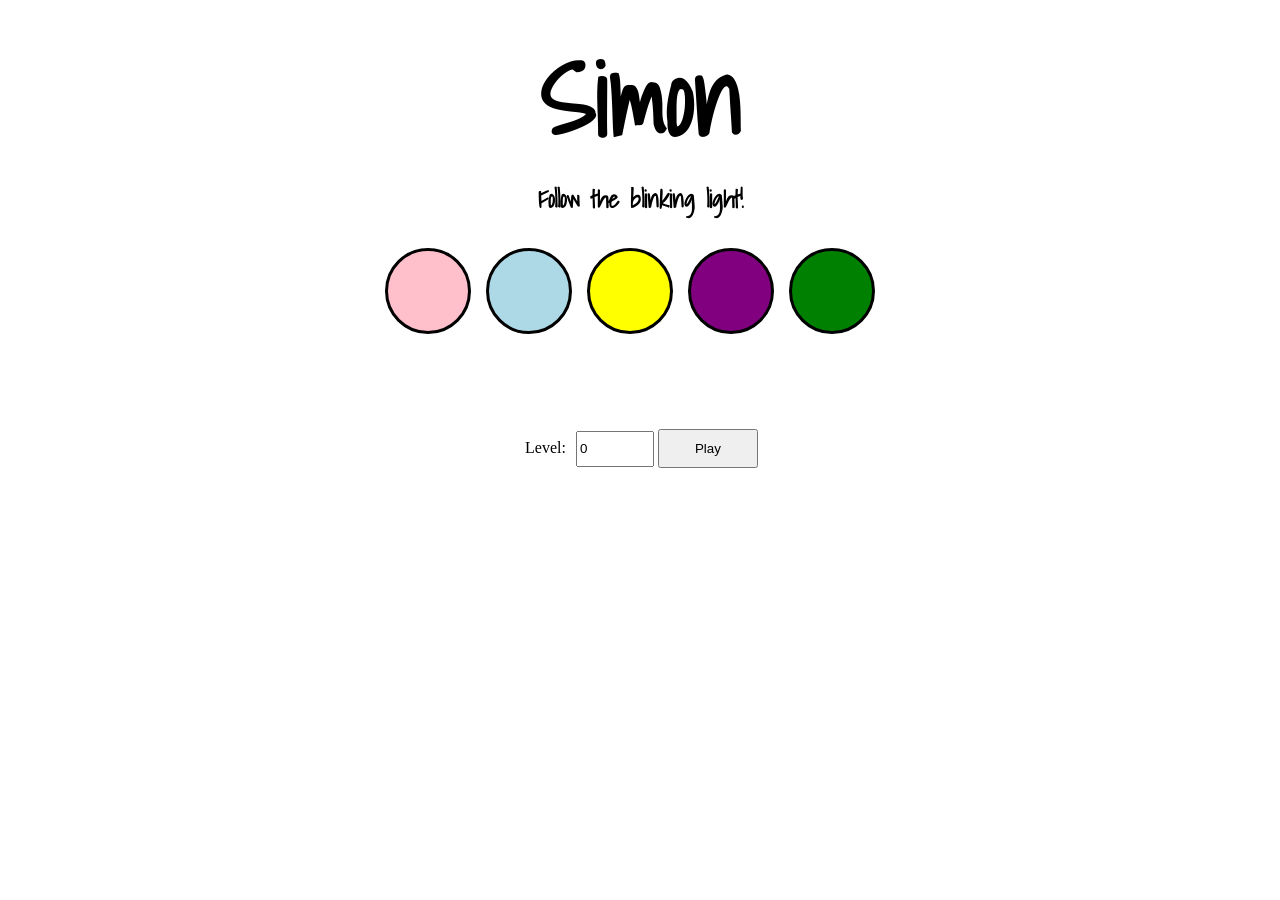
<file: index.html>
<!DOCTYPE html>
<html>
<head>
  <title>Simon</title>
  <meta charset="UTF-8">
  <link rel="stylesheet" href="main.css" type="text/css" />
  <link href="https://fonts.googleapis.com/css?family=Shadows+Into+Light" rel="stylesheet">
</head>
	<body>
    <h1>Simon</h1>
    <h2>Follow the blinking light!</h2>
    <div class='container'>
	  <ul id="container">
	    <li class='circle' id='pink'></li>
	    <li class='circle' id='lightblue'></li>
	    <li class='circle' id='yellow'></li>
	    <li class='circle' id='purple'></li>
      <li class='circle' id='green'></li>
	  </ul>
  </div>
   <div class='scoreboard'>
     <!-- AM: Is the user supposed to be able to modify this input? If not, I think it'd be better just to use some basic text tag that does imply that the value should be edited. -->
     <!-- AM: But if you get around to making it so that the user can choose a difficult level, then adding an input here is a good idea! -->
    <span>Level:</span><input class='score' type='text' value='0'></input>
    <button type="button" id="play">Play</button>
    <a id='lose' href="lose.html"></a>
  </div>
	  <script src="https://ajax.googleapis.com/ajax/libs/jquery/2.2.2/jquery.min.js"></script>
    <script src='main.js'></script>
	</body>
</html>
</file>
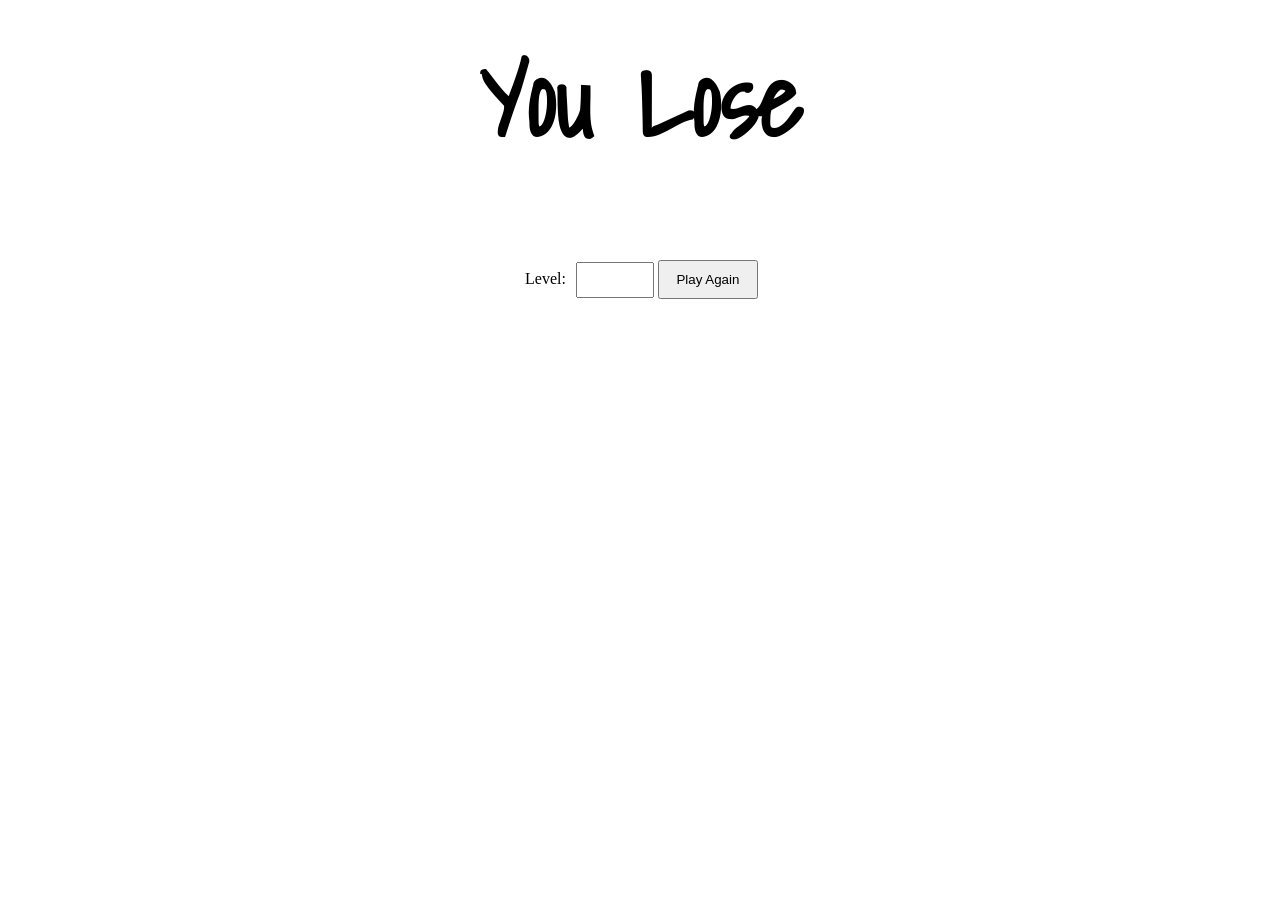
<file: lose.html>
<!DOCTYPE html>
<html>
<head>
  <title>Simon</title>
  <meta charset="UTF-8">
  <link rel="stylesheet" href="main.css" type="text/css" />
  <link href="https://fonts.googleapis.com/css?family=Shadows+Into+Light" rel="stylesheet">
</head>
	<body>
    <h1>You Lose</h1>
	  </ul>
  </div>
   <div class='scoreboard'>
    <span>Level:</span><input class='score' type='text' value='0'></input>
    <button type="button" id="playAgain"><a  href="index.html">Play Again</a></button>
  </div>
	  <script src="https://ajax.googleapis.com/ajax/libs/jquery/2.2.2/jquery.min.js"></script>
    <script src='main.js'></script>
    <script>$('.score').val(localStorage.getItem('value'))</script>
	</body>
</html>
</file>
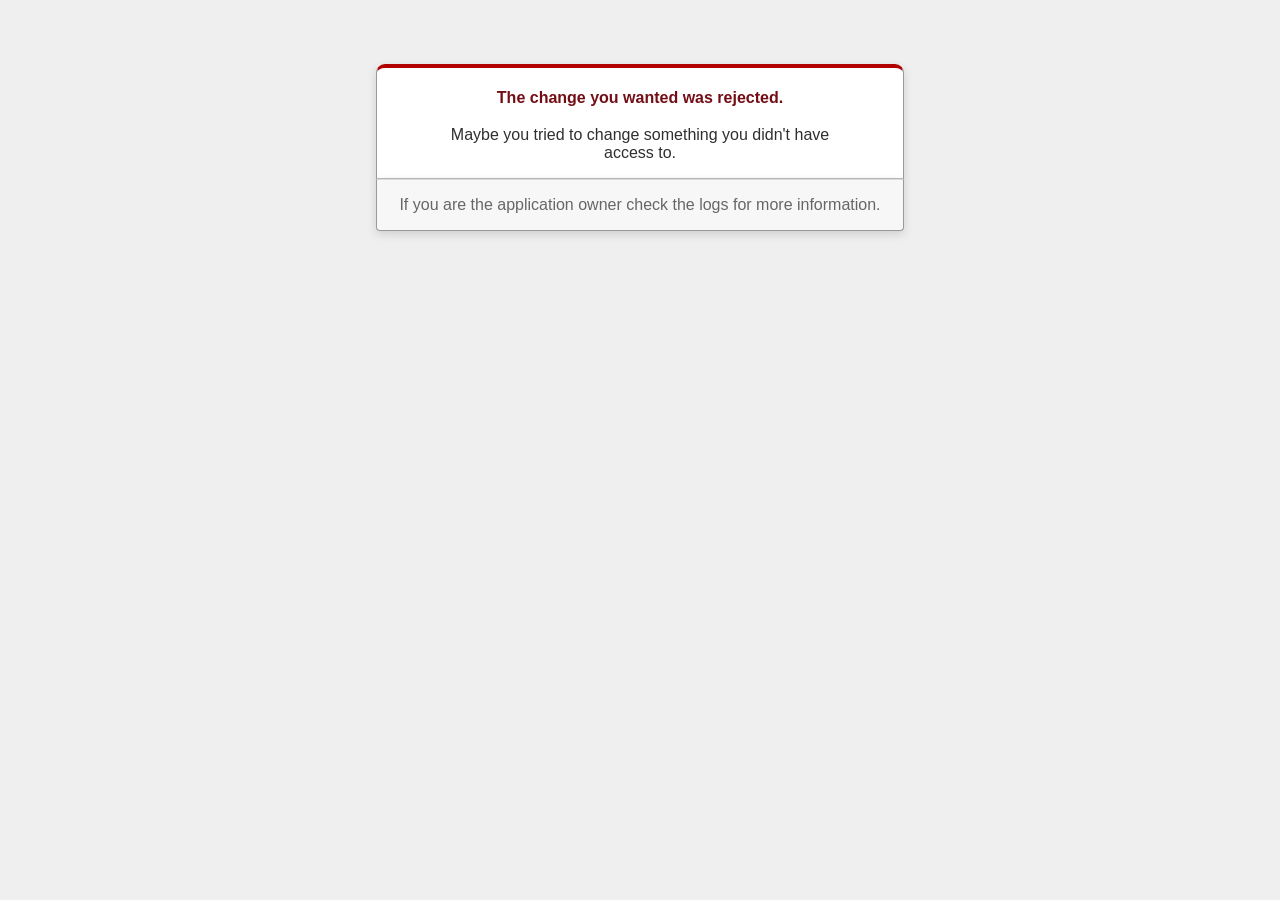
<file: sevenforks/public/422.html>
<!DOCTYPE html>
<html>
<head>
  <title>The change you wanted was rejected (422)</title>
  <meta name="viewport" content="width=device-width,initial-scale=1">
  <style>
  body {
    background-color: #EFEFEF;
    color: #2E2F30;
    text-align: center;
    font-family: arial, sans-serif;
    margin: 0;
  }

  div.dialog {
    width: 95%;
    max-width: 33em;
    margin: 4em auto 0;
  }

  div.dialog > div {
    border: 1px solid #CCC;
    border-right-color: #999;
    border-left-color: #999;
    border-bottom-color: #BBB;
    border-top: #B00100 solid 4px;
    border-top-left-radius: 9px;
    border-top-right-radius: 9px;
    background-color: white;
    padding: 7px 12% 0;
    box-shadow: 0 3px 8px rgba(50, 50, 50, 0.17);
  }

  h1 {
    font-size: 100%;
    color: #730E15;
    line-height: 1.5em;
  }

  div.dialog > p {
    margin: 0 0 1em;
    padding: 1em;
    background-color: #F7F7F7;
    border: 1px solid #CCC;
    border-right-color: #999;
    border-left-color: #999;
    border-bottom-color: #999;
    border-bottom-left-radius: 4px;
    border-bottom-right-radius: 4px;
    border-top-color: #DADADA;
    color: #666;
    box-shadow: 0 3px 8px rgba(50, 50, 50, 0.17);
  }
  </style>
</head>

<body>
  <!-- This file lives in public/422.html -->
  <div class="dialog">
    <div>
      <h1>The change you wanted was rejected.</h1>
      <p>Maybe you tried to change something you didn't have access to.</p>
    </div>
    <p>If you are the application owner check the logs for more information.</p>
  </div>
</body>
</html>
</file>
<file: main.css>
#container{
  width:550px;
  margin:auto;
  margin-top: 10px;
}
li.circle {
  float: left;
  width: 80px;
  height: 80px;
  margin: 0 15px 15px 0;
  border-radius: 60px;
  border: 3px solid black;
  list-style-type: none;
  /* AM: Nice use of transition! */
  transition: all 500ms ease;
}
h1{
  text-align: center;
  margin: 20px 0 0 0;
  font-family: 'Shadows Into Light', cursive;
  font-size: 100px;
}
h2{
  text-align: center;
  margin:0 0 30px 0;
  font-family: 'Shadows Into Light', cursive;
}
a{
  text-decoration:none;
  color:black;
}

/* AM: Looks like the next two selectors are exactly the same. Why dont you just combine them into one? */
#play{
  width:100px;
  margin:auto;
  margin-top:80px;
  padding:10px;
}
#playAgain{
  width:100px;
  margin:auto;
  margin-top:80px;
  padding:10px;
}
.score{
  width: 70px;
  height:30px;
  margin:auto;
}
.scoreboard{
  width:250px;
  margin:auto;
  clear:both;
}
span{
  margin:10px
}
#pink{
  background: pink;
}
#lightblue{
  background: lightblue;
}
#yellow{
  background: yellow;
}
#purple{
  background: purple;
}
#green{
  background: green;
}
.hidden{
  background:white;
}
li.active{
  border: 10px solid black;
}
.nerd{
  background-image: url(http://www.tolkienion.com/movies/ttt/marshes4.jpg);
}
</file>
